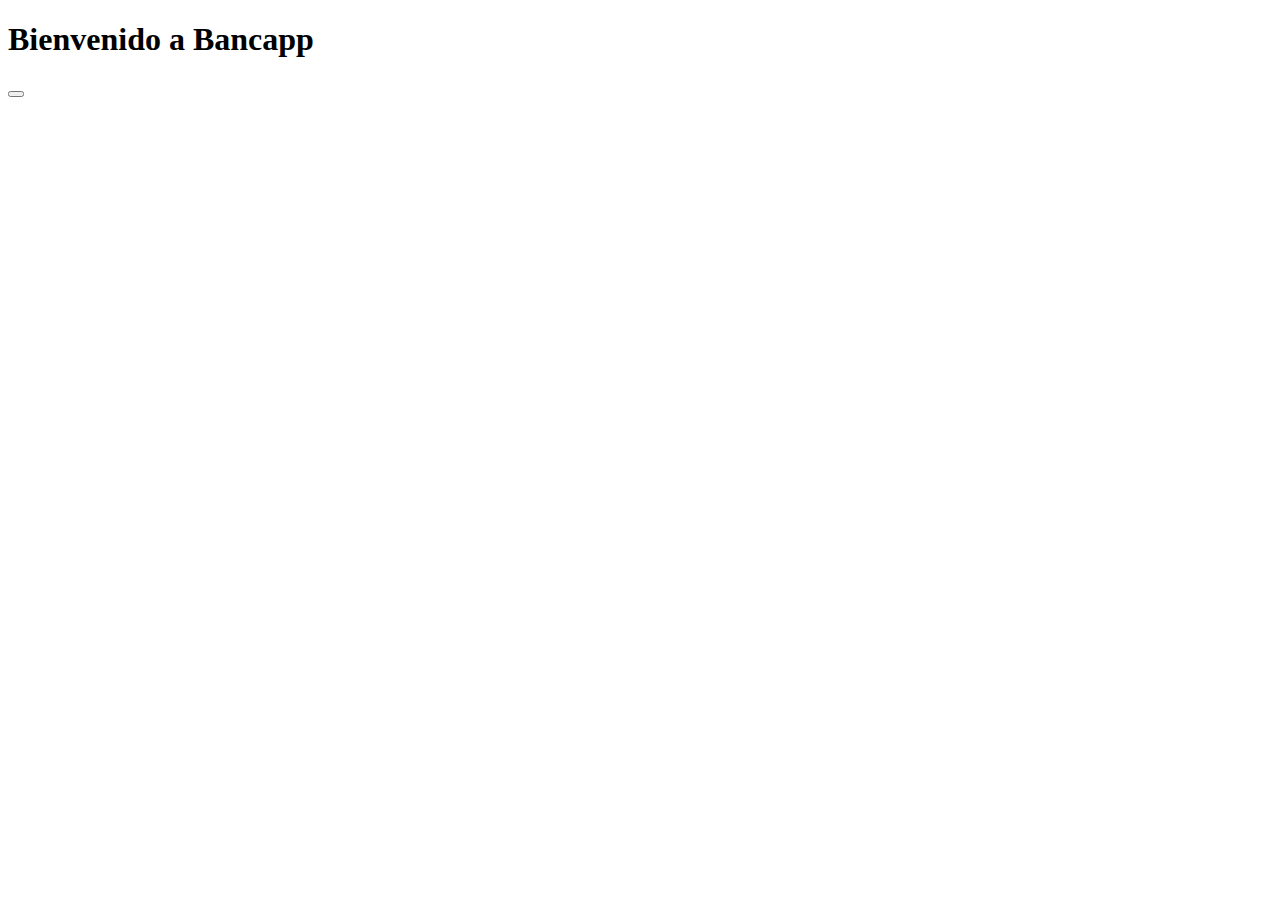
<file: src/main/resources/templates/index.html>
<!DOCTYPE html>
<html xmlns:th="http://www.thymeleaf.org">
<head th:replace="fragments/template :: head">

</head>
<header th:replace="/fragments/menu :: navbar"> </header>
<body>
	<h1 class="text-center mt-5 mb-5">Bienvenido a Bancapp</h1>
	<div class="alert alert-danger alert-dismissible fade show"
		role="alert" th:if="${error!=null}">
		<strong th:text="${error}"></strong>
		<button type="button" class="btn-close" data-bs-dismiss="alert" aria-label="Close"></button>
	</div>
	<th:block th:insert="/fragments/form :: login"
		th:if="${session.usuario.cedula==null}"></th:block>
</body>
<th:block th:replace="/fragments/template :: scripts">
</th:block>
</html>
</file>
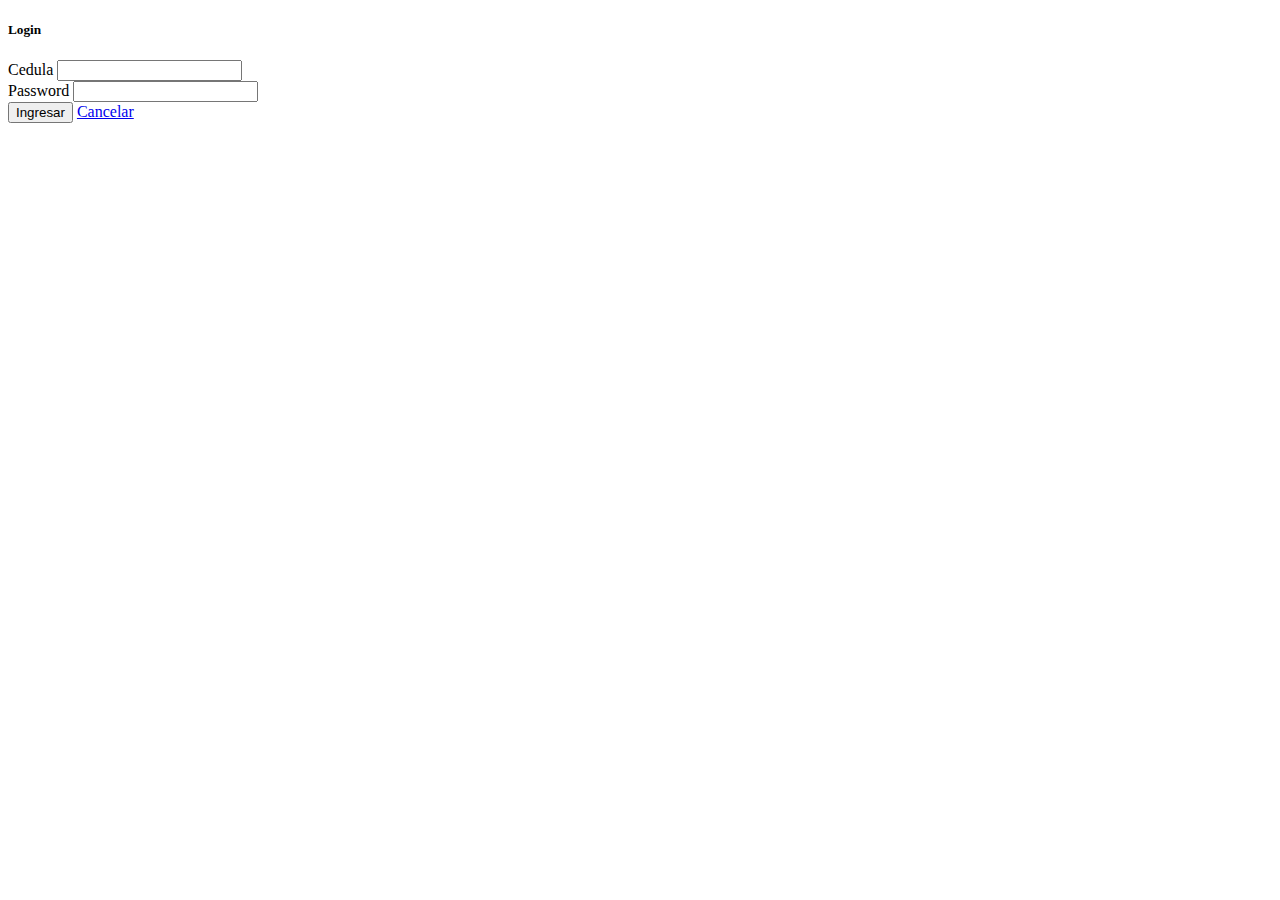
<file: src/main/resources/templates/fragments/form.html>
<!DOCTYPE html>
<html xmlns:th="http://www.thymeleaf.org">
  <head th:replace="fragments/template :: head"> </head>
  <header th:replace="fragments/menu :: navbar"></header>

  <body>
    <div class="container" th:fragment="login">
      <div class="row justify-content-center">
      	<div class="card" style="width: 20rem">
        <div class="card-body">
          <h5 class="card-title text-center">Login</h5>
          <form
            th:object="${cliente}"
            th:action="@{/login}"
            method="post"
          >
            <!-- 2 column grid layout with text inputs for the first and last names -->
            <!-- Text input -->
            <div class="form-outline mb-4">
              <label class="form-label" for="cedula">Cedula</label>
              <input type="text" th:field="*{cedula}" required class="form-control" />
            </div>
            <div class="form-outline mb-4">
              <label class="form-label" for="password">Password</label>
              <input type="password" th:field="*{password}" required class="form-control" />
            </div>

            <button type="submit" class="btn btn-primary btn-block mb-4">
              Ingresar
            </button>
            <a class="btn btn-primary btn-block mb-4" href="/"
              >Cancelar</a
            >
          </form>
        </div>
      </div>
      </div>
    </div>
  </body>
  <th:block th:replace="fragments/template :: scripts"> </th:block>
</html>
</file>
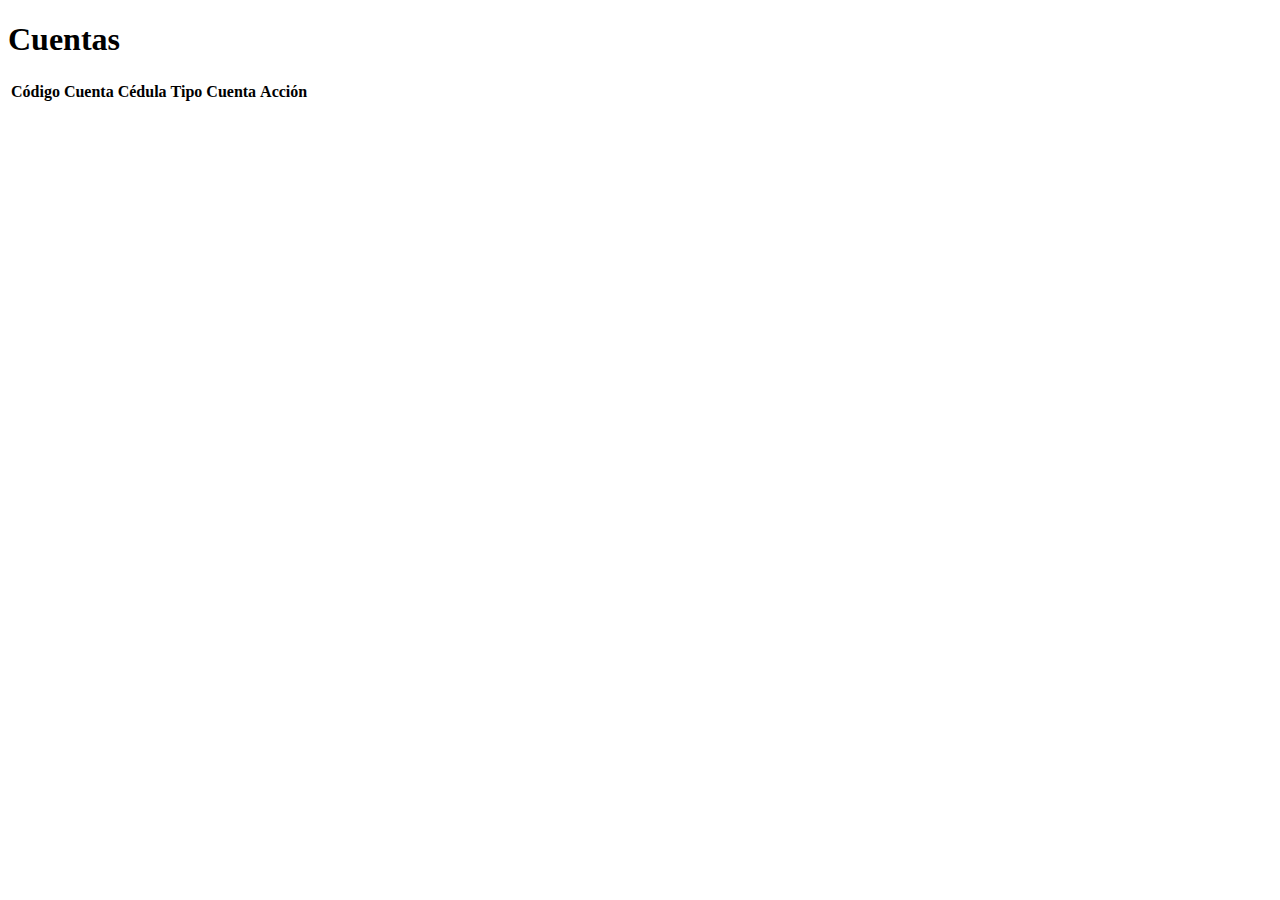
<file: src/main/resources/templates/views/admcuentas/list.html>
<!DOCTYPE html>
<html lang="es" xmlns:th="http://www.thymeleaf.org">
  <head th:replace="/fragments/template :: head"> </head>

  <body>
    <header th:replace="fragments/menu :: navbar"></header>
    <div class="container">
   		 <h1 class="text-center">Cuentas</h1>
   		       <a class="btn btn-primary" 
      th:href="@{/movimientos/form}" 
      th:if="${session.usuario.rol=='CLIENTE'}"
        ><i class="fas fa-plus-circle"></i
      ></a>
      <table class="table table-bordered table-hover">
        <thead class="table-dark text-center">
          <tr>
            <th scope="col">Código Cuenta</th>
            <th scope="col">Cédula</th>
             <th scope="col">Tipo Cuenta</th>
             <th scope="col">Acción</th>
          </tr>
        </thead>
        <tbody>
          <tr th:each="cuenta:${cuentas}">
            <th scope="row" th:text="${cuenta.cuenta.codigo}"></th>
            <td th:text="${cuenta.cuenta.nombreCta}"></td>
            <td th:text="${cuenta.cuenta.estado?'Activa':'Inactiva'}"></td>
            <td>
            	<a class="btn btn-primary" th:href="@{/movimientos/{codigo} (codigo=${cuenta.cuenta.codigo})}"><i class="fas fa-file-alt"></i></a>
            </td>
          </tr>
        </tbody>
      </table>
    </div>
    <i class="bi bi-alarm-fill"></i>
    <th:block th:replace="/fragments/template :: scripts"> </th:block>
  </body>
</html>
</file>
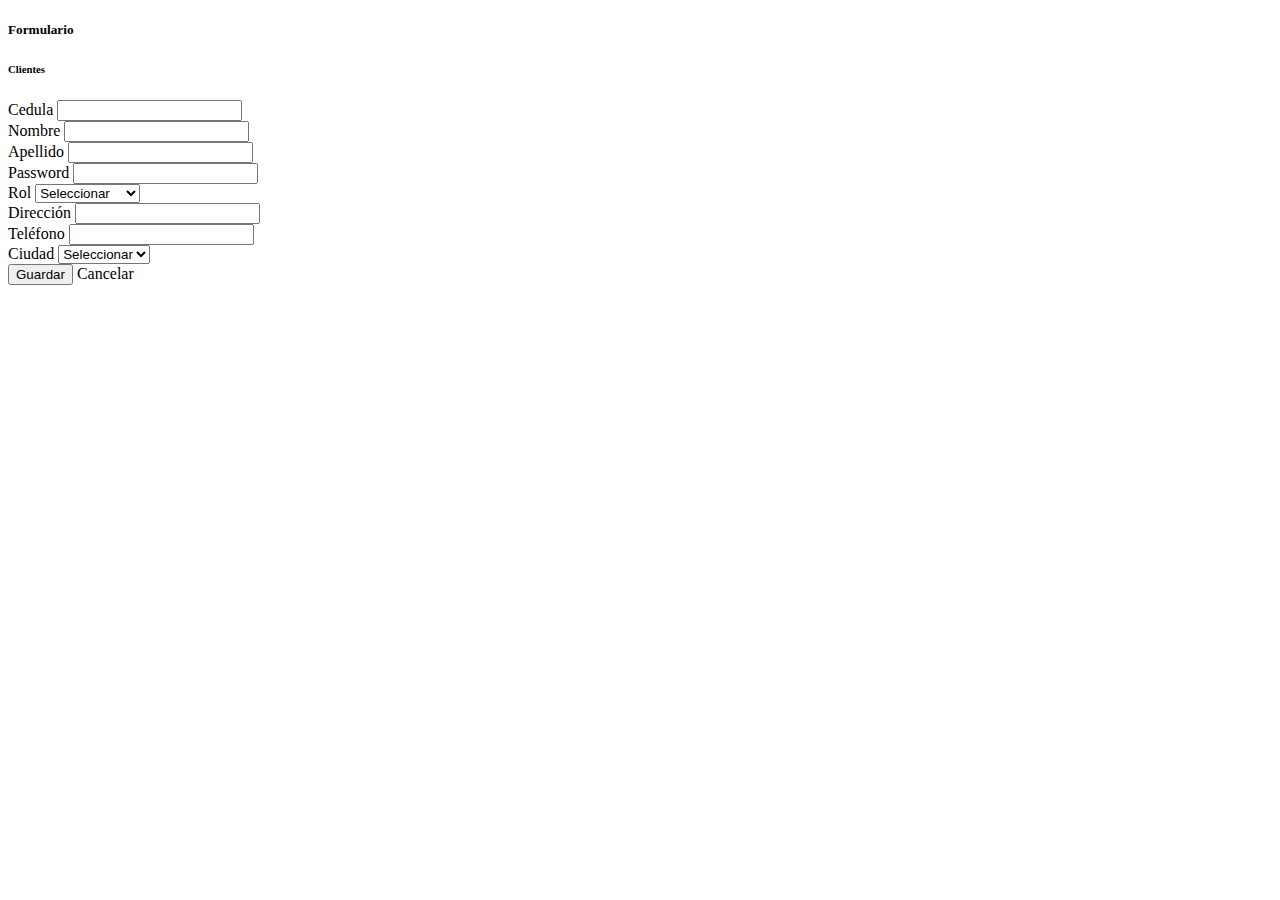
<file: src/main/resources/templates/views/clientes/form.html>
<!DOCTYPE html>
<html xmlns:th="http://www.thymeleaf.org">
  <head th:replace="fragments/template :: head"> </head>
  <header th:replace="fragments/menu :: navbar"></header>

  <body>
    <div class="container-fluid">
      <div class="card mt-5 ms-5" style="width: 40rem">
        <div class="card-body">
          <h5 class="card-title">Formulario</h5>
          <h6 class="card-subtitle mb-2 text-muted">Clientes</h6>
          <form
            th:object="${cliente}"
            th:action="@{/clientes/guardar}"
            method="post"
          >
            <!-- 2 column grid layout with text inputs for the first and last names -->
            <!-- Text input -->
            <div class="form-outline mb-4">
              <label class="form-label" for="cedula">Cedula</label>
              <input type="text" th:field="*{cedula}" class="form-control" />
            </div>

            <div class="row mb-4">
              <div class="col">
                <div class="form-outline">
                  <label class="form-label" for="nombre">Nombre</label>
                  <input
                    type="text"
                    th:field="*{nombre}"
                    class="form-control"
                  />
                </div>
              </div>
              <div class="col">
                <div class="form-outline">
                  <label class="form-label" for="apellido">Apellido</label>
                  <input
                    type="text"
                    th:field="*{apellido}"
                    class="form-control"
                  />
                </div>
              </div>
            </div>

            <div class="row mb-4">
              <div class="col">
                <div class="form-outline">
                  <label class="form-label" for="password">Password</label>
                  <input
                    type="text"
                    th:field="*{password}"
                    class="form-control"
                  />
                </div>
              </div>
              <div class="form-outline">
                <label class="form-label" for="rol">Rol</label>
                <select class="form-select" th:field="*{rol}">
                  <option value="">Seleccionar</option>
                  <option value="ADMON">Administrador</option>
                  <option value="CLIENTE">Cliente</option>
                </select>
              </div>
            </div>

            <!-- Text input -->
            <div class="form-outline">
              <label class="form-label" for="direccion">Dirección</label>
              <input type="text" th:field="*{direccion}" class="form-control" />
            </div>

            <!-- Text input -->
            <div class="form-outline mb-4">
              <label class="form-label" for="telefono">Teléfono</label>
              <input type="tel" th:field="*{telefono}" class="form-control" />
            </div>
            <div class="form-outline mb-4">
              <label class="form-label" for="codCiudad">Ciudad</label>
              <select class="form-select" th:field="*{codCiudad}">
                <option value="">Seleccionar</option>
                <option
                  th:each="ciudad : ${ciudades}"
                  th:value="${ciudad.codigo}"
                  th:text="${ciudad.nombre}"
                ></option>
              </select>
            </div>
            <!-- Submit button -->
            <button type="submit" class="btn btn-primary btn-block mb-4">
              Guardar
            </button>
            <a class="btn btn-primary btn-block mb-4" th:href="@{/clientes/}"
              >Cancelar</a
            >
          </form>
        </div>
      </div>
    </div>
  </body>
  <th:block th:replace="fragments/template :: scripts"> </th:block>
</html>
</file>
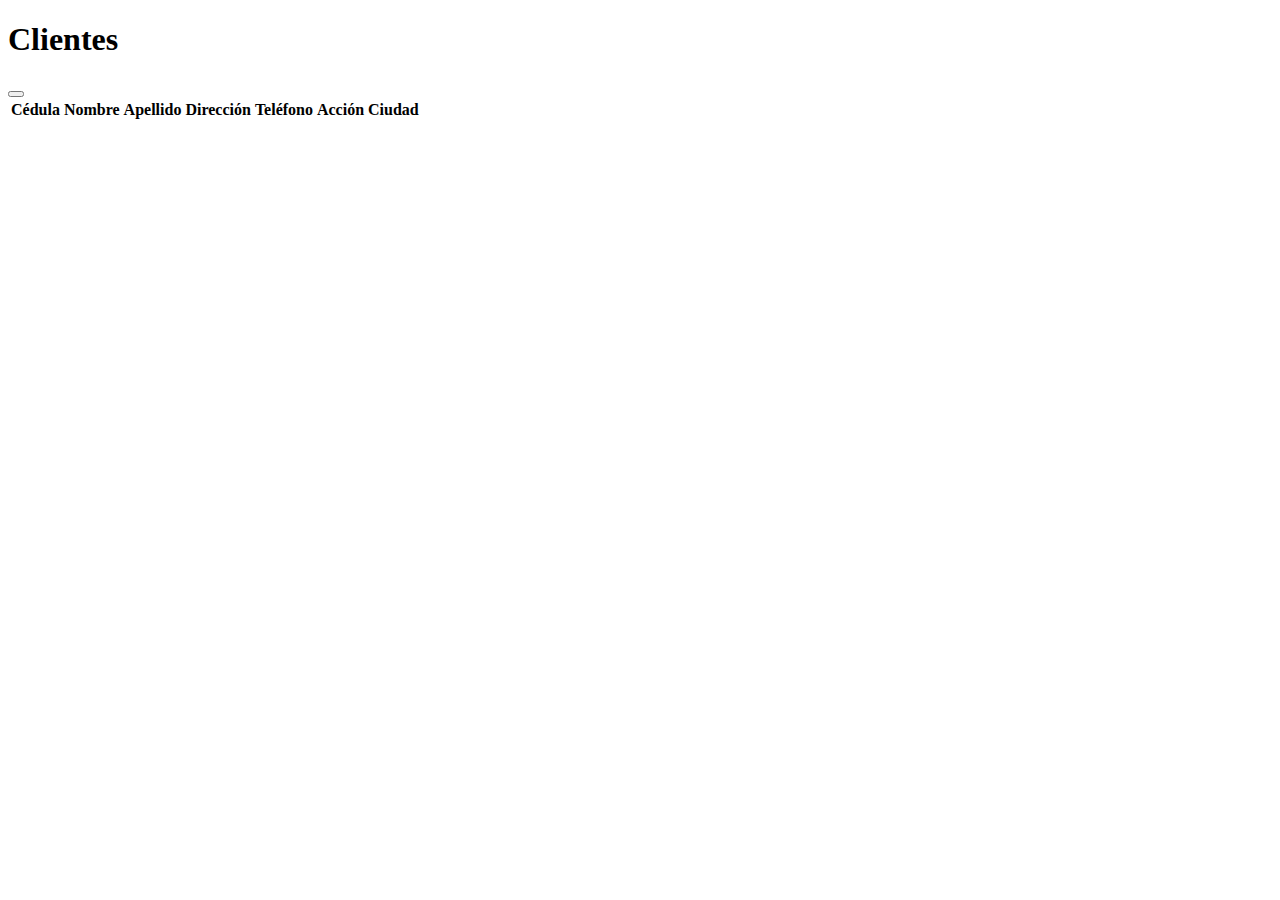
<file: src/main/resources/templates/views/clientes/lista.html>
<!DOCTYPE html>
<html lang="es" xmlns:th="http://www.thymeleaf.org">
  <head th:replace="/fragments/template :: head"> </head>

  <body>
    <header th:replace="fragments/menu :: navbar"></header>

<!--     <p th:text="${session.usuario}"></p> -->
<!-- 	  <p th:text="${clientes}"></p> -->
    <div class="container">
        <h1 class="text-center">Clientes</h1>
        <p th:text="${session.usuario}"></p>
      <div
        class="alert alert-success alert-succes fade show"
        role="alert"
        th:if="${guardado!=null}"
      >
        <strong th:text="${guardado}"></strong>
        <button
          type="button"
          class="btn-close"
          data-bs-dismiss="alert"
          aria-label="Close"
        ></button>
      </div>
      <a class="btn btn-primary" th:href="@{/clientes/form}"
        ><i class="fas fa-plus-circle"></i
      ></a>
      <table class="table table-bordered table-hover">
        <thead class="table-dark text-center">
          <tr>
            <th scope="col">Cédula</th>
            <th scope="col">Nombre</th>
            <th scope="col">Apellido</th>
            <th scope="col">Dirección</th>
            <th scope="col">Teléfono</th>
            <th scope="col">Acción</th>
             <th scope="col">Ciudad</th>
          </tr>
        </thead>
        <tbody>
          <tr th:each="cliente:${clientes}">
            <th scope="row" th:text="${cliente.cedula}"></th>
            <td th:text="${cliente.nombre}"></td>
            <td th:text="${cliente.apellido}"></td>
            <td th:text="${cliente.direccion}"></td>
            <td th:text="${cliente.telefono}"></td>
          	<td th:text="${cliente.codCiudad.nombre}"></td>
            <td>
              <a class="btn btn-warning"><i class="fas fa-pencil-alt"></i></a>
              <a class="btn btn-danger"><i class="fas fa-eraser"></i></a>
            </td>
          </tr>
        </tbody>
      </table>
    </div>
    <i class="bi bi-alarm-fill"></i>
    <th:block th:replace="/fragments/template :: scripts"> </th:block>
  </body>
</html>
</file>
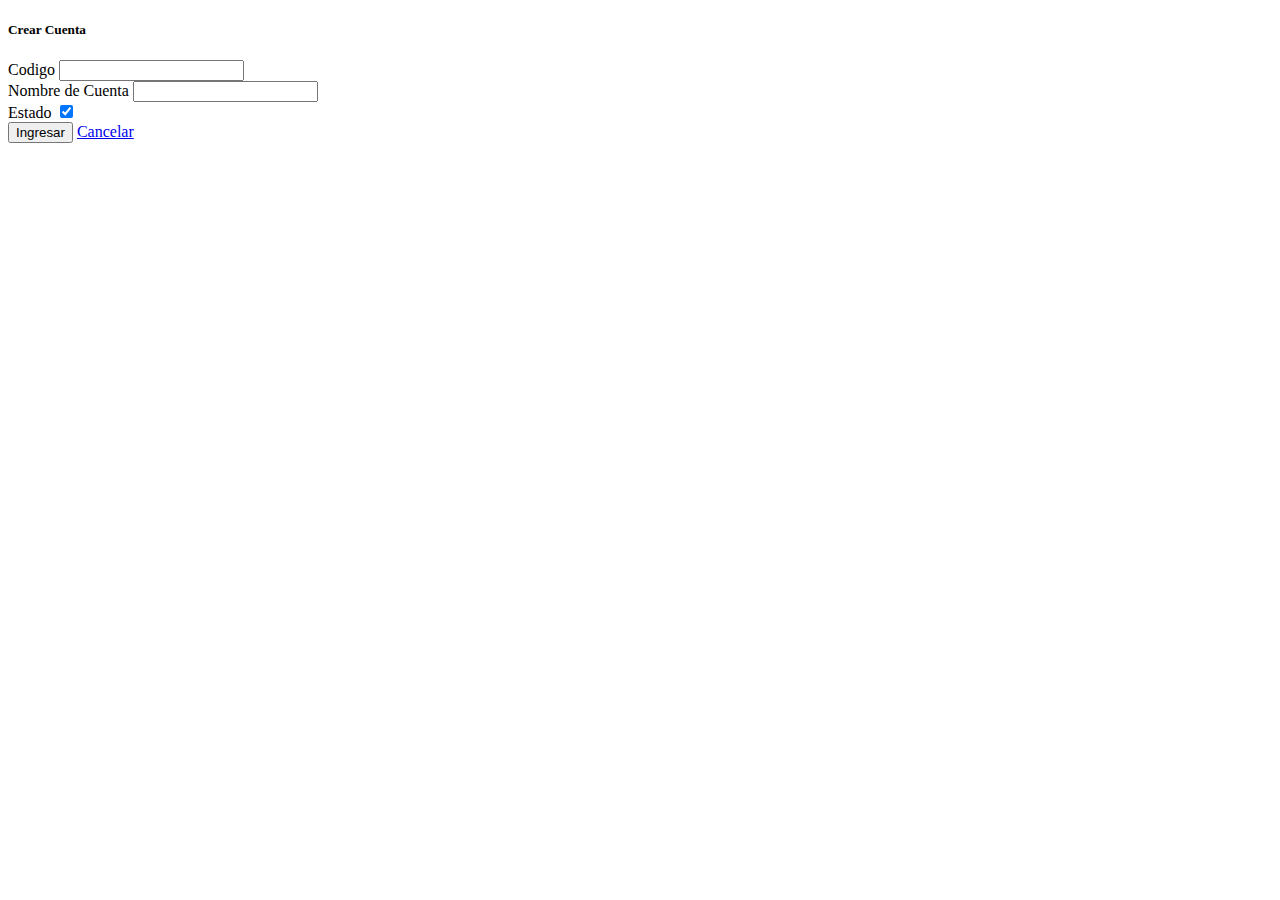
<file: src/main/resources/templates/views/cuentas/form.html>
<!DOCTYPE html>
<html xmlns:th="http://www.thymeleaf.org">
  <head th:replace="fragments/template :: head"> </head>
  <header th:replace="fragments/menu :: navbar"></header>

 <body>
<div class="container-fluid" th:fragment="login">
  <div class="card mt-5 ms-5" style="width: 40rem">
    <div class="card-body">
      <h5 class="card-title">Crear Cuenta</h5>
      <form th:object="${cuenta}" th:action="@{/cuentas/guardar}" method="post">
        <!-- 2 column grid layout with text inputs for the first and last names -->
        <!-- Text input -->
        <div class="form-outline mb-4">
          <label class="form-label" for="codigo">Codigo</label>
          <input
            type="text"
            th:field="*{codigo}"
            required
            class="form-control"
          />
        </div>
        <div class="form-outline mb-4">
          <label class="form-label" for="nombreCta">Nombre de Cuenta</label>
          <input
            type="text"
            th:field="*{nombreCta}"
            required
            class="form-control"
          />
        </div>
        <div class="form-check mb-4">
          <label class="form-check-label" for="estado">Estado</label>
          <input
          	class="form-check-input"
            type="checkbox"
            checked
            th:field="*{estado}"
            required
          />
        </div>
        

        <button type="submit" class="btn btn-primary btn-block mb-4">
          Ingresar
        </button>
        <a class="btn btn-primary btn-block mb-4" href="/">Cancelar</a>
      </form>
    </div>
  </div>
</div>
 </body>
  <th:block th:replace="fragments/template :: scripts"> </th:block>
</html>
</file>
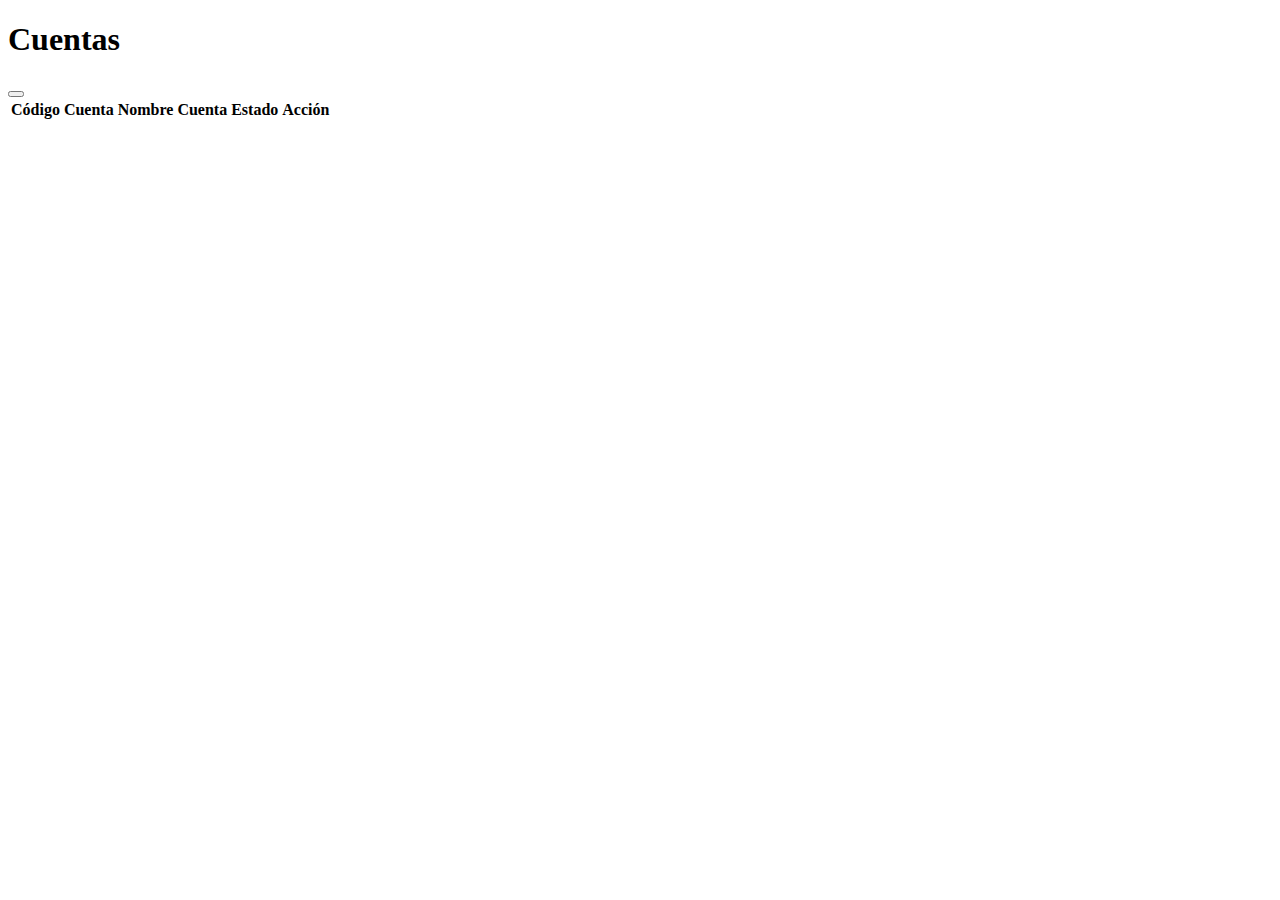
<file: src/main/resources/templates/views/cuentas/list.html>
<!DOCTYPE html>
<html lang="es" xmlns:th="http://www.thymeleaf.org">
  <head th:replace="/fragments/template :: head"> </head>

  <body>
    <header th:replace="fragments/menu :: navbar"></header>
    <div class="container">
      <h1 class="text-center">Cuentas</h1>
       <div
        class="alert alert-success alert-succes fade show"
        role="alert"
        th:if="${guardado!=null}"
      >
        <strong th:text="${guardado}"></strong>
        <button
          type="button"
          class="btn-close"
          data-bs-dismiss="alert"
          aria-label="Close"
        ></button>
      </div>
      <a
        class="btn btn-primary"
        th:href="@{/cuentas/form}"
        th:if="${session.usuario.rol=='ADMON'}"
        ><i class="fas fa-plus-circle"></i
      ></a>
      <table class="table table-bordered table-hover">
        <thead class="table-dark text-center">
          <tr>
            <th scope="col">Código Cuenta</th>
            <th scope="col">Nombre Cuenta</th>
            <th scope="col">Estado</th>
            <th scope="col">Acción</th>
          </tr>
        </thead>
        <tbody>
          <tr th:each="cuenta:${listaCuentas}">
            <td scope="row" th:text="${cuenta.codigo}"></td>
            <td th:text="${cuenta.nombreCta}"></td>
            <td th:text="${cuenta.estado?'Activa':'Inactiva'}"></td>
            <td>
              <a
                class="btn btn-primary"
                th:href="@{/}"
                ><i class="fas fa-file-alt"></i
              ></a>
            </td>
          </tr>
        </tbody>
      </table>
    </div>
    <i class="bi bi-alarm-fill"></i>
    <th:block th:replace="/fragments/template :: scripts"> </th:block>
  </body>
</html>
</file>
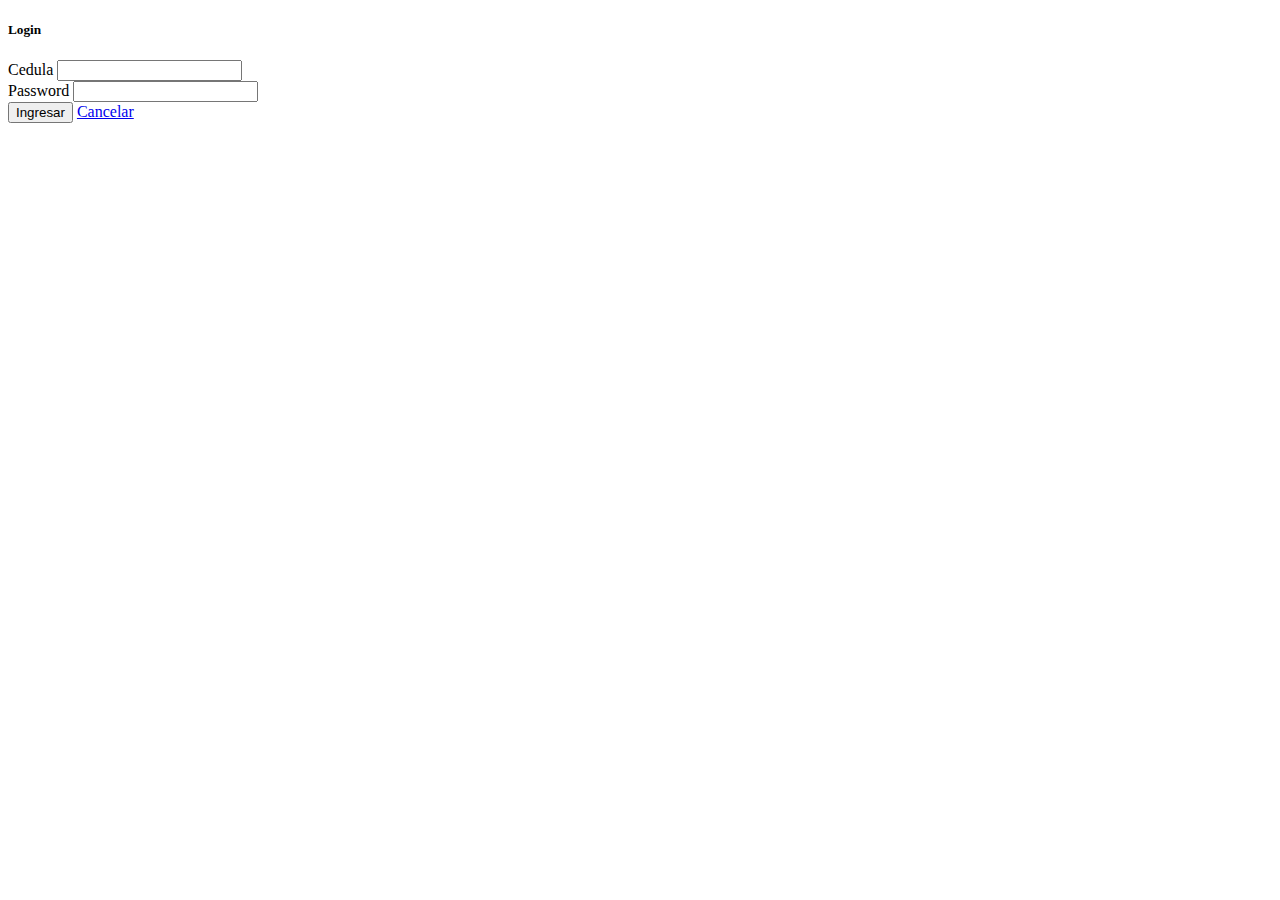
<file: src/main/resources/templates/views/login/form.html>
<!DOCTYPE html>
<html xmlns:th="http://www.thymeleaf.org">
  <head th:replace="fragments/template :: head"> </head>
  <header th:replace="fragments/menu :: navbar"></header>

  <body>
    <div class="container-fluid" th:fragment="login">
      <div class="card mt-5 ms-5" style="width: 40rem">
        <div class="card-body">
          <h5 class="card-title">Login</h5>
          <form
            th:object="${cliente}"
            th:action="@{/login}"
            method="post"
          >
            <!-- 2 column grid layout with text inputs for the first and last names -->
            <!-- Text input -->
            <div class="form-outline mb-4">
              <label class="form-label" for="cedula">Cedula</label>
              <input type="text" th:field="*{cedula}" required class="form-control" />
            </div>
            <div class="form-outline mb-4">
              <label class="form-label" for="password">Password</label>
              <input type="password" th:field="*{password}" required class="form-control" />
            </div>

            <button type="submit" class="btn btn-primary btn-block mb-4">
              Ingresar
            </button>
            <a class="btn btn-primary btn-block mb-4" href="/"
              >Cancelar</a
            >
          </form>
        </div>
      </div>
    </div>
  </body>
  <th:block th:replace="fragments/template :: scripts"> </th:block>
</html>
</file>
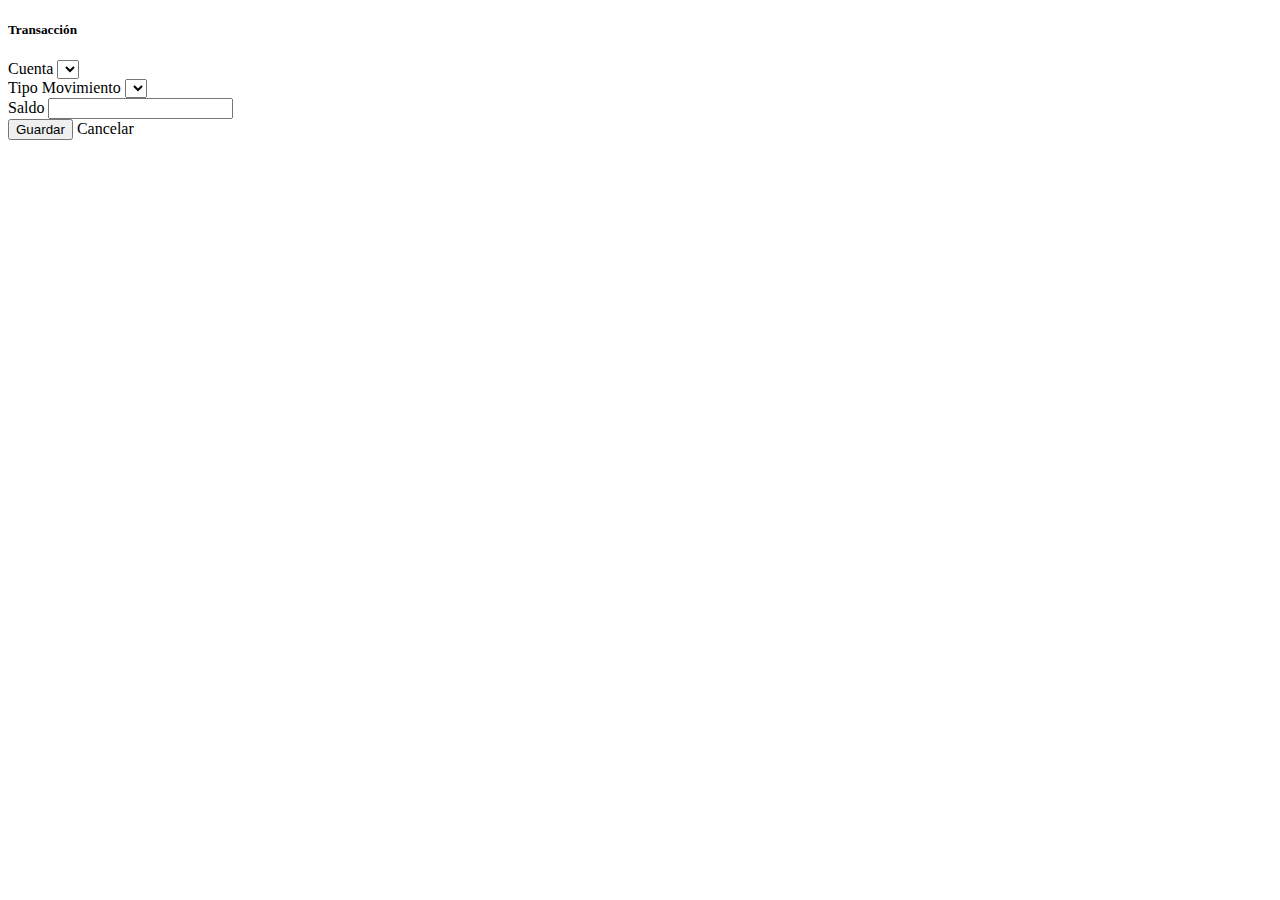
<file: src/main/resources/templates/views/movimientos/form.html>
<!DOCTYPE html>
<html xmlns:th="http://www.thymeleaf.org">
  <head th:replace="fragments/template :: head"> </head>
  <header th:replace="fragments/menu :: navbar"></header>

  <body>
    <div class="container-fluid">
      <div class="card mt-5 ms-5" style="width: 40rem">
        <div class="card-body">
          <h5 class="card-title">Transacción</h5>
<!--           <p th:text="${cuentas}"><p> -->
          <form
            th:object="${movimiento}"
            th:action="@{/movimientos/guardar}"
            method="post"
          >
            <!-- 2 column grid layout with text inputs for the first and last names -->
           
            <div class="form-outline mb-4">
              <label class="form-label" for="cuenta">Cuenta</label>
              <select class="form-select" th:field="*{cuenta}">
                <option
                  th:each="cuenta : ${cuentas}"
                  th:value="${cuenta.codigoCuenta}"
                  th:text="${cuenta.codigoCuenta}+' '+${cuenta.cuenta.nombreCta}"
                ></option>
              </select>
            </div>
            <div class="form-outline mb-4">
              <label class="form-label" for="tipoMovimiento">Tipo Movimiento</label>
              <select class="form-select" th:field="*{tipoMovimiento}">
                <option th:value="INGRESO" th:text="Ingreso"></option>
                <option th:value="EGRESO" th:text="Egreso"></option>
              </select>
            </div>
            <!-- Text input -->
            <div class="form-outline mb-4 col-md-4">
              <label class="form-label" for="saldo">Saldo</label>
              <input type="number" step="0.1" th:field="*{saldo}" required="required" class="form-control" />
            </div>
            <!-- Submit button -->
            <button type="submit" class="btn btn-primary btn-block mb-4">
              Guardar
            </button>
            <a class="btn btn-primary btn-block mb-4" th:href="@{/admcuentas}"
              >Cancelar</a
            >
          </form>
        </div>
      </div>
    </div>
  </body>
  <th:block th:replace="fragments/template :: scripts"> </th:block>
</html>
</file>
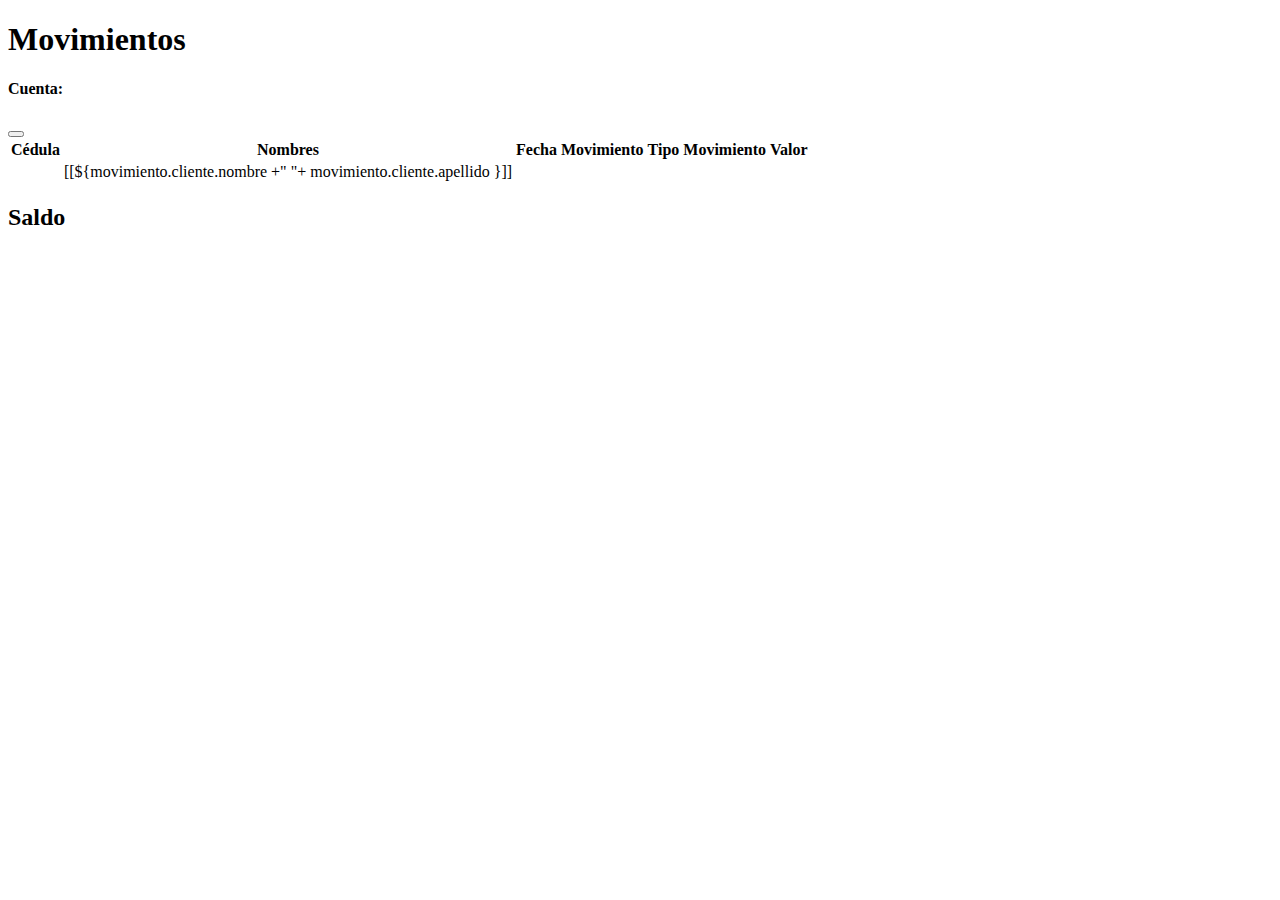
<file: src/main/resources/templates/views/movimientos/list.html>
<!DOCTYPE html>
<html lang="es" xmlns:th="http://www.thymeleaf.org">
  <head th:replace="/fragments/template :: head"> </head>

  <body>
    <header th:replace="fragments/menu :: navbar"></header>

    <!-- <p th:text="${user}"></p>
	<p th:text="${session.usuario}"></p>
	<p th:text="${movimientos}"></p> -->

    <div class="container">
      <h1 class="text-center">Movimientos</h1>
<!--       <p th:text="${movimientos}"></p> -->
      <div th:if="session.usuario.rol=='CLIENTE'">
      	<h4>Cuenta:</h4>
      <h5 th:text="'Codigo: '+${movimientos[0].cuenta.codigo}"></h5>
      <h5 th:text="'Tipo Cuenta: '+${movimientos[0].cuenta.nombreCta}"></h5>
      </div>
      <div
        class="alert alert-success alert-succes fade show"
        role="alert"
        th:if="${guardado!=null}"
      >
        <strong th:text="${guardado}"></strong>
        <button
          type="button"
          class="btn-close"
          data-bs-dismiss="alert"
          aria-label="Close"
        ></button>
      </div>

      <table class="table table-bordered table-hover">
        <thead class="table-dark text-center">
          <tr>
            <th scope="col">Cédula</th>
            <th scope="col">Nombres</th>
            <th scope="col">Fecha Movimiento</th>
            <th scope="col">Tipo Movimiento</th>
            <th scope="col">Valor</th>
          </tr>
        </thead>
        <tbody>
          <tr th:each="movimiento:${movimientos}">
            <th scope="row" th:text="${movimiento.cliente.cedula}"></th>
            <td>
              [[${movimiento.cliente.nombre +" "+ movimiento.cliente.apellido
              }]]
            </td>
            <td th:text="${movimiento.fechaMov}"></td>
            <td th:text="${movimiento.tipoMovimiento}"></td>
            <td
              class="text-end"
              th:text="${#numbers.formatDecimal(movimiento.saldo,1,'POINT',2,'COMMA')}"
            ></td>
          </tr>
        </tbody>
      </table>
      <div class="col-md-4" th:if="${saldo!=null}">
        <div class="row">
          <h2 class="col-md-3 align-self-end">Saldo</h2>
          <h3
            class="col-md-9 align-self-end"
            th:text="'$ '+${#numbers.formatDecimal(saldo,1,'POINT',2,'COMMA')}"
          ></h3>
        </div>
      </div>
    </div>

    <i class="bi bi-alarm-fill"></i>
    <th:block th:replace="/fragments/template :: scripts"> </th:block>
  </body>
</html>
</file>
